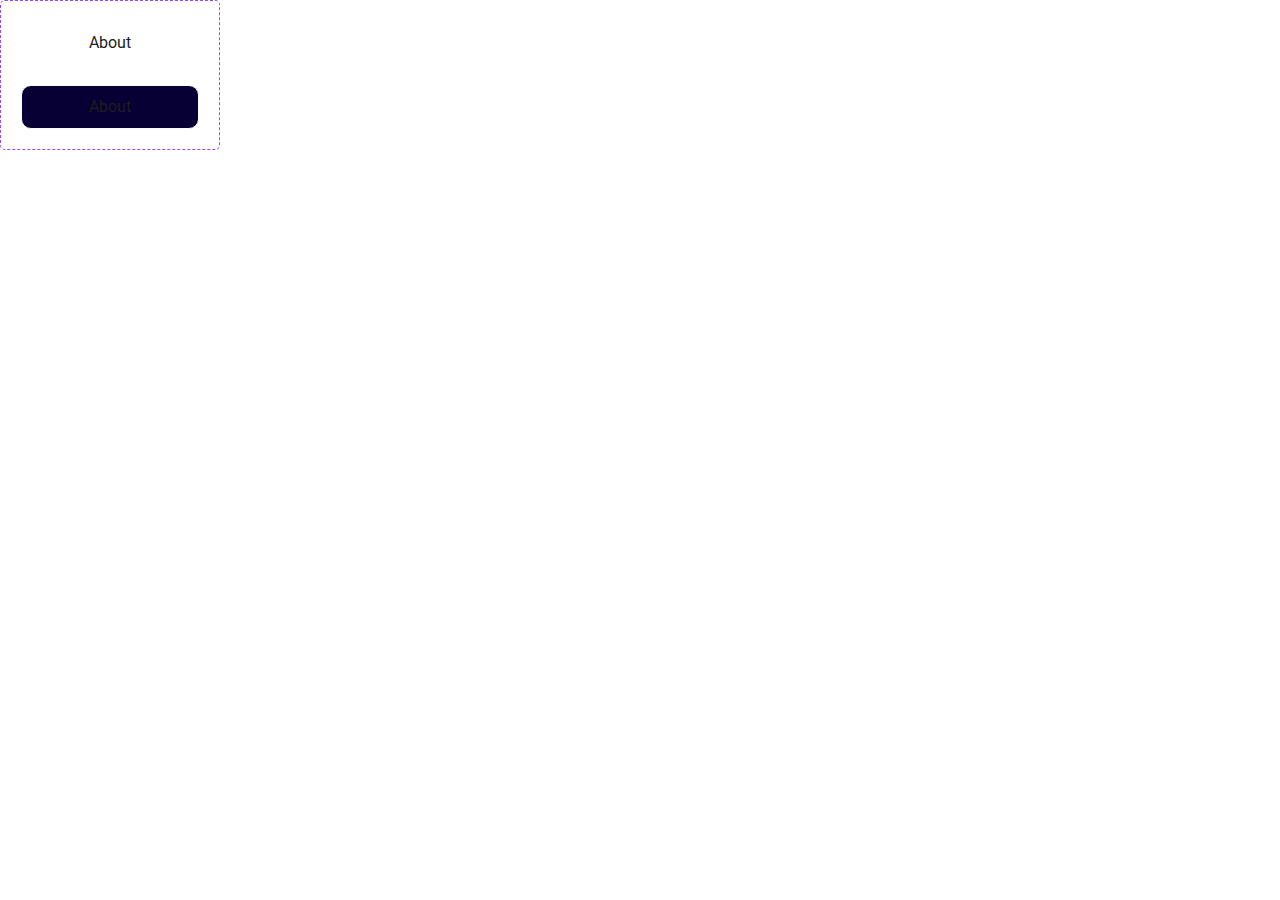
<file: Downloads/Gazal/page-1/about-CgU.html>
<!DOCTYPE html>
<html>
<head>
  <meta charset="utf-8" />
  <link rel="icon" href="/favicon.ico" />
  <meta name="viewport" content="width=device-width, initial-scale=1" />
  <meta name="theme-color" content="#000000" />
  <title>About</title>
  <link rel="stylesheet" href="https://fonts.googleapis.com/css?family=Roboto%3A400"/>
  <link rel="stylesheet" href="https://fonts.googleapis.com/css?family=Source+Sans+Pro%3A400"/>
  <link rel="stylesheet" href="./styles/about-CgU.css"/>
</head>
<body>
<div class="about-foA">
  <div class="property-1default-27v">About</div>
  <div class="property-1variant2-hzk">About </div>
</div>
</body>
</file>
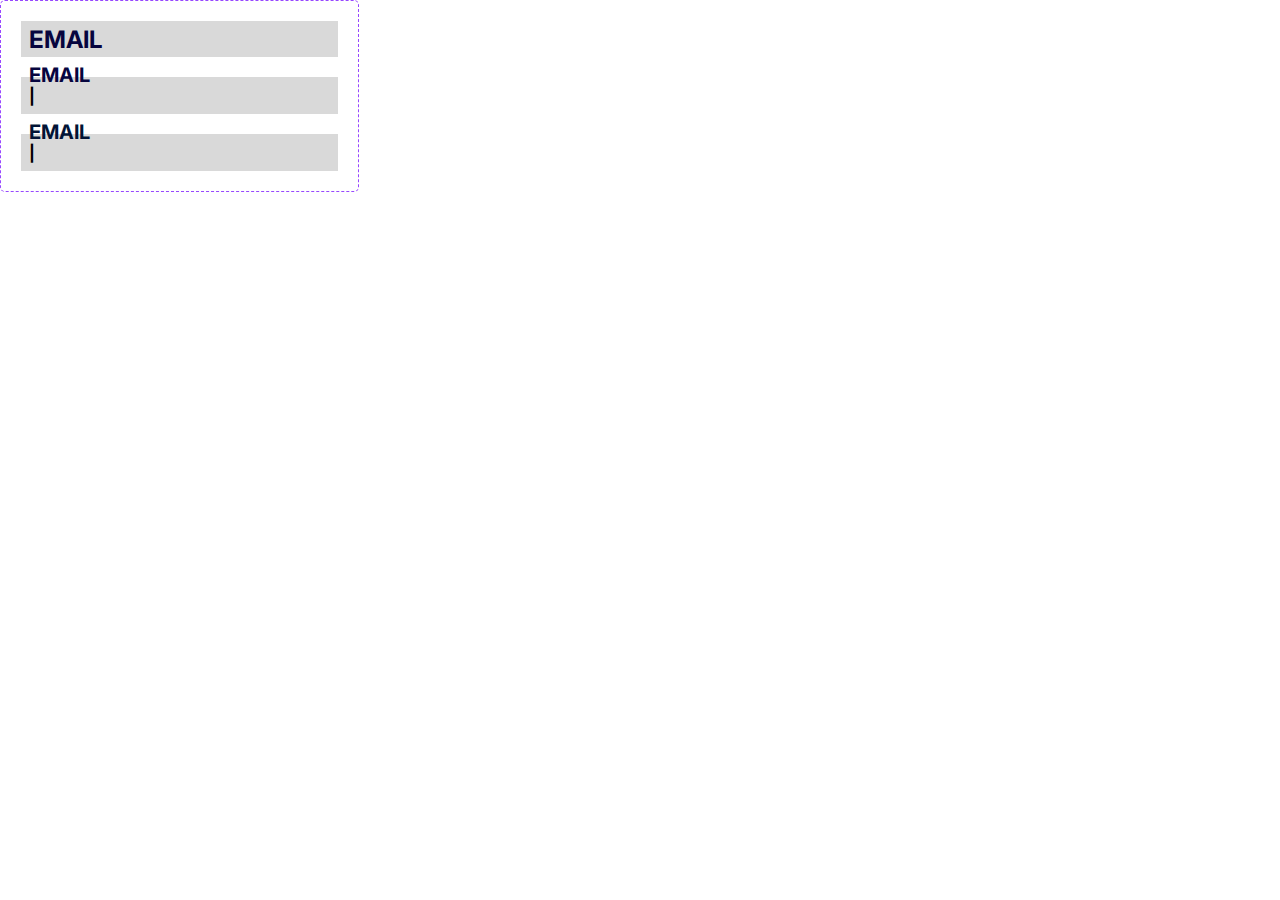
<file: Downloads/Gazal/page-1/component-1.html>
<!DOCTYPE html>
<html>
<head>
  <meta charset="utf-8" />
  <link rel="icon" href="/favicon.ico" />
  <meta name="viewport" content="width=device-width, initial-scale=1" />
  <meta name="theme-color" content="#000000" />
  <title>Component 1</title>
  <link rel="stylesheet" href="https://fonts.googleapis.com/css?family=Source+Sans+Pro%3A700"/>
  <link rel="stylesheet" href="https://fonts.googleapis.com/css?family=Inter%3A700"/>
  <link rel="stylesheet" href="./styles/component-1.css"/>
</head>
<body>
<div class="component-1-Bit">
  <div class="property-1default-vAg">EMAIL</div>
  <div class="property-1variant2-zwE">
    <p class="item--Yxk">|</p>
    <p class="email-qwr">EMAIL</p>
  </div>
  <div class="property-1variant3-kJ8">
    <p class="item--tfE">|</p>
    <p class="email-QtU">EMAIL</p>
  </div>
</div>
</body>
</file>
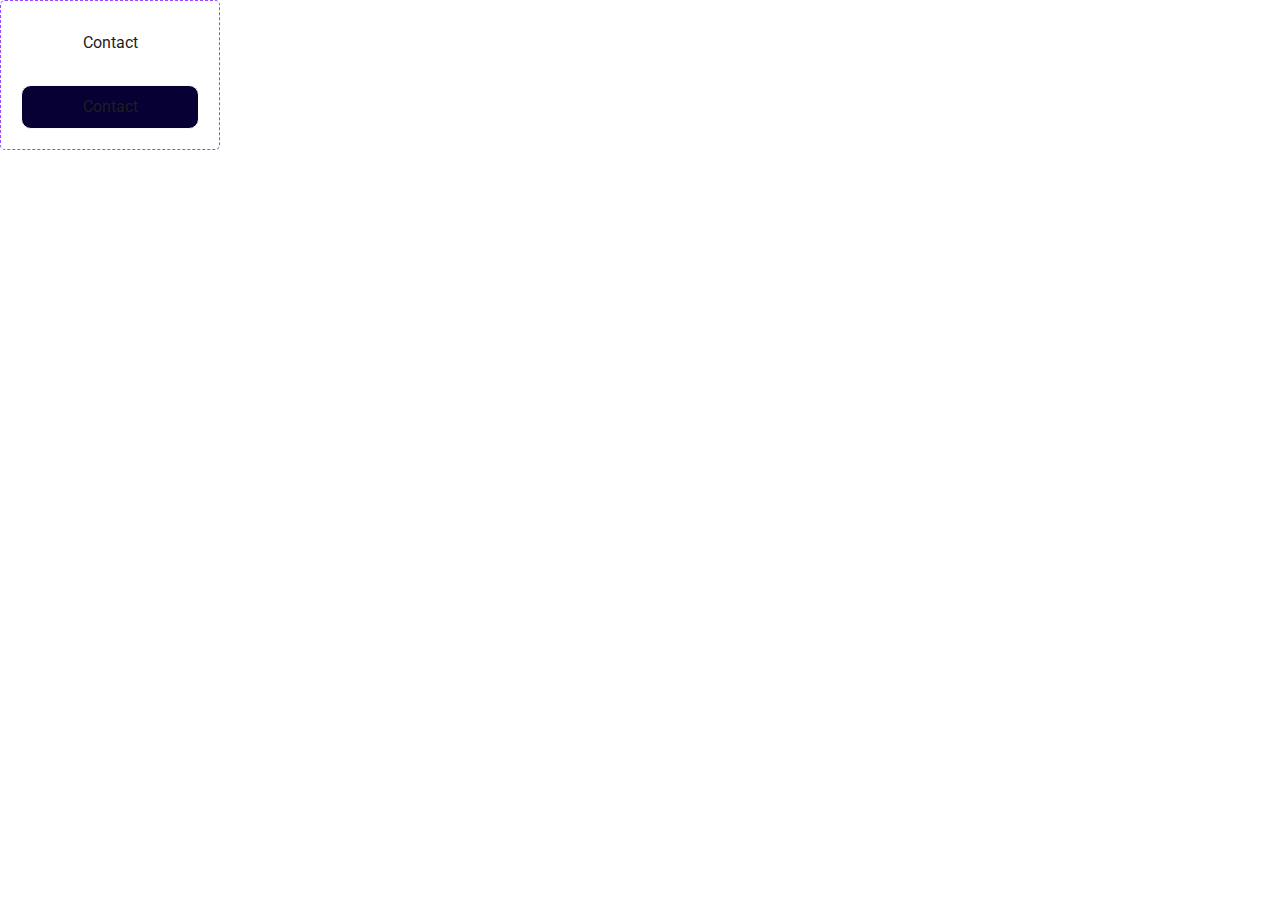
<file: Downloads/Gazal/page-1/contact-Sc4.html>
<!DOCTYPE html>
<html>
<head>
  <meta charset="utf-8" />
  <link rel="icon" href="/favicon.ico" />
  <meta name="viewport" content="width=device-width, initial-scale=1" />
  <meta name="theme-color" content="#000000" />
  <title>Contact</title>
  <link rel="stylesheet" href="https://fonts.googleapis.com/css?family=Source+Sans+Pro%3A400"/>
  <link rel="stylesheet" href="https://fonts.googleapis.com/css?family=Roboto%3A400"/>
  <link rel="stylesheet" href="./styles/contact-Sc4.css"/>
</head>
<body>
<div class="contact-kLk">
  <div class="property-1default-6vQ">Contact</div>
  <div class="property-1variant2-aqa">Contact </div>
</div>
</body>
</file>
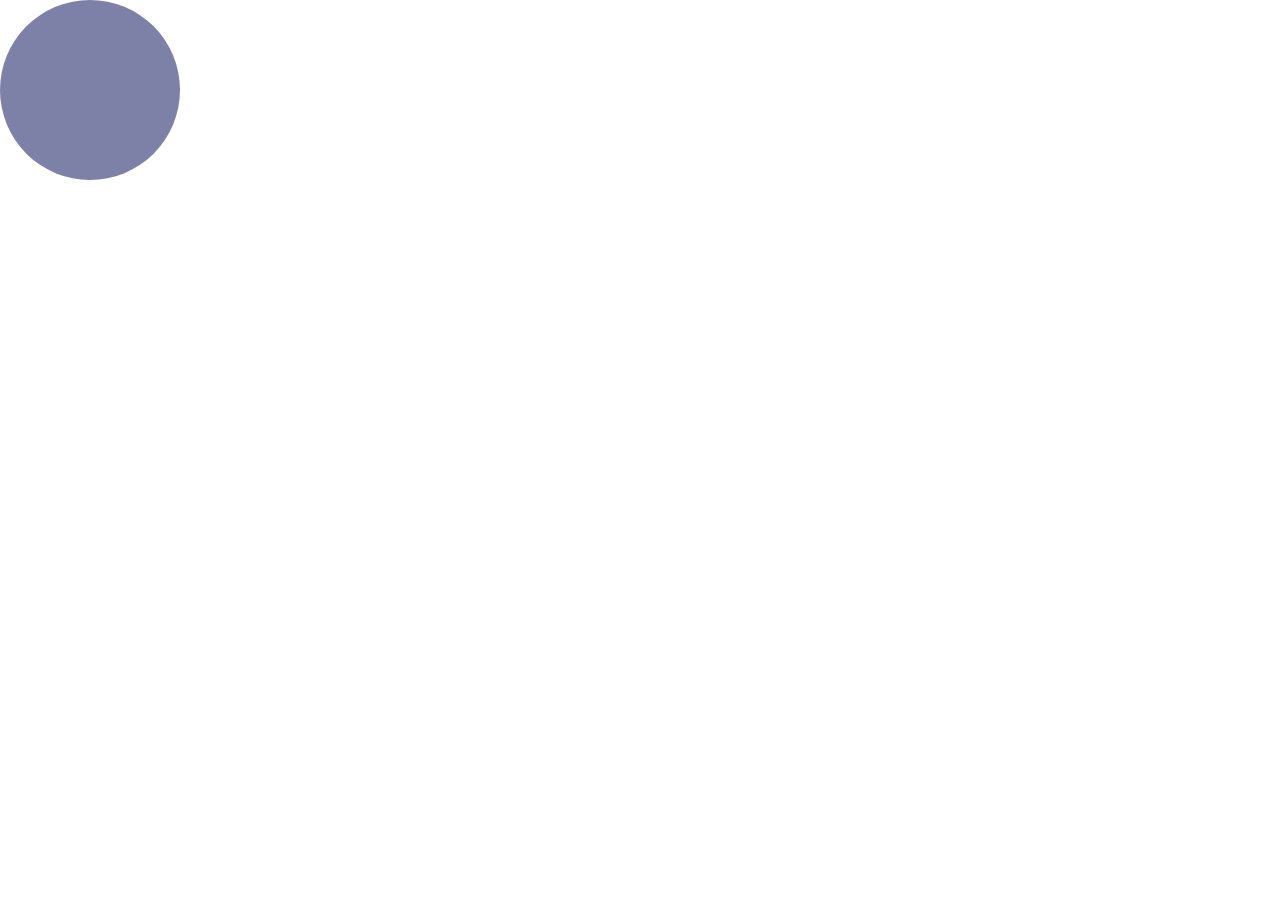
<file: Downloads/Gazal/page-1/ellipse-794.html>
<!DOCTYPE html>
<html>
<head>
  <meta charset="utf-8" />
  <link rel="icon" href="/favicon.ico" />
  <meta name="viewport" content="width=device-width, initial-scale=1" />
  <meta name="theme-color" content="#000000" />
  <title>Ellipse 794</title>
  <link rel="stylesheet" href="./styles/ellipse-794.css"/>
</head>
<body>
<div class="ellipse-794-2Hr">
</div>
</body>
</file>
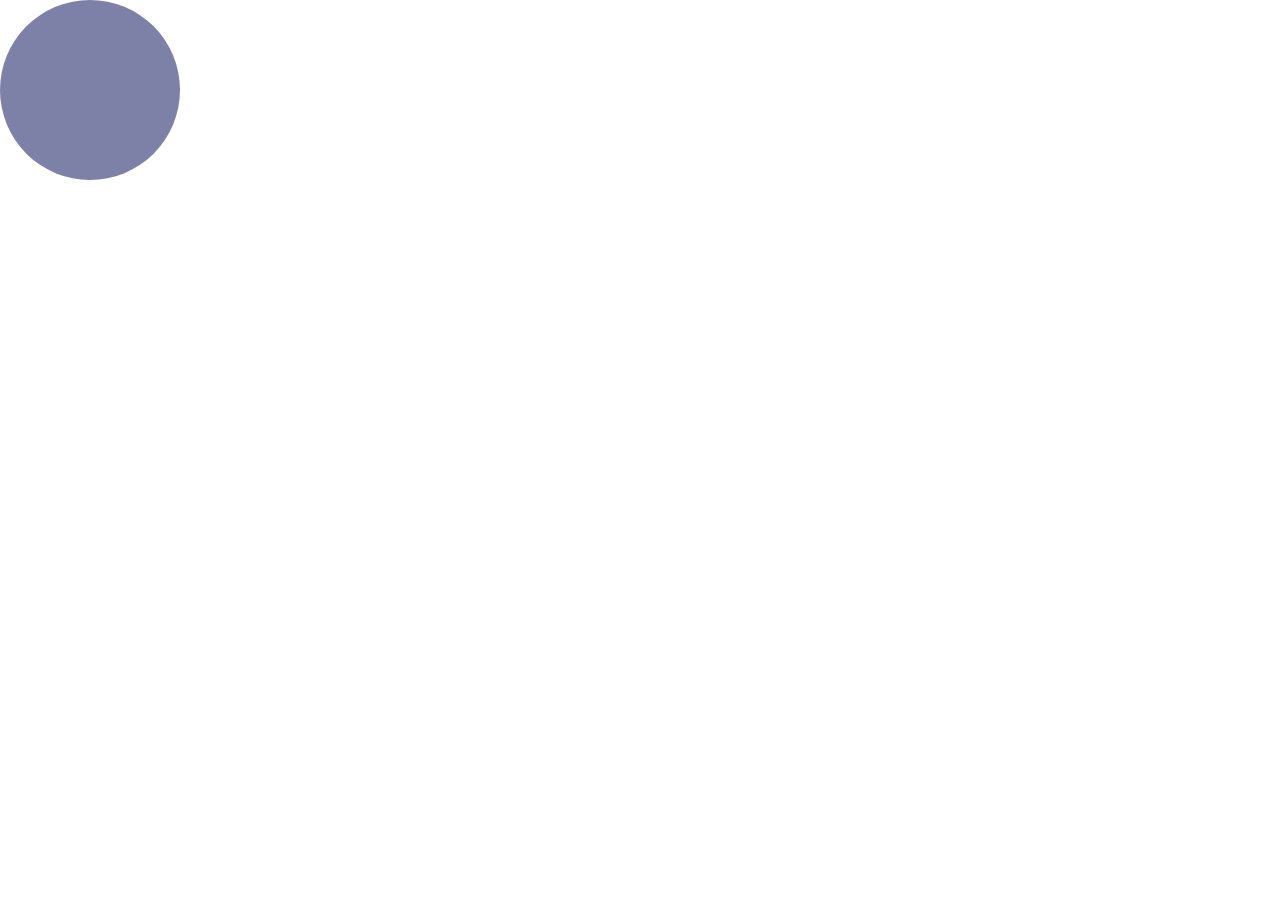
<file: Downloads/Gazal/page-1/ellipse-795.html>
<!DOCTYPE html>
<html>
<head>
  <meta charset="utf-8" />
  <link rel="icon" href="/favicon.ico" />
  <meta name="viewport" content="width=device-width, initial-scale=1" />
  <meta name="theme-color" content="#000000" />
  <title>Ellipse 795</title>
  <link rel="stylesheet" href="./styles/ellipse-795.css"/>
</head>
<body>
<div class="ellipse-795-7ac">
</div>
</body>
</file>
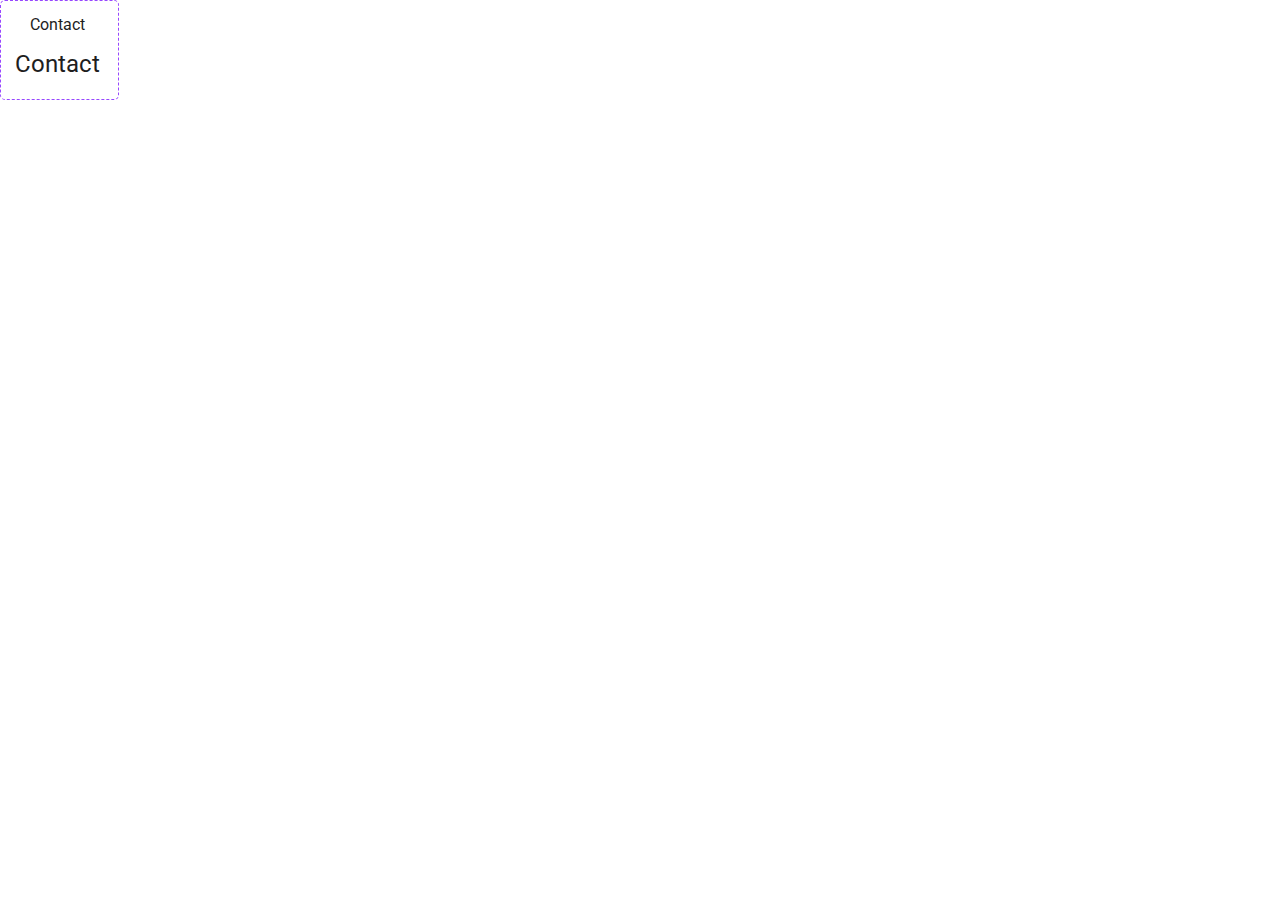
<file: Downloads/Gazal/page-1/features-iSQ.html>
<!DOCTYPE html>
<html>
<head>
  <meta charset="utf-8" />
  <link rel="icon" href="/favicon.ico" />
  <meta name="viewport" content="width=device-width, initial-scale=1" />
  <meta name="theme-color" content="#000000" />
  <title>Features</title>
  <link rel="stylesheet" href="https://fonts.googleapis.com/css?family=Roboto%3A400"/>
  <link rel="stylesheet" href="https://fonts.googleapis.com/css?family=Source+Sans+Pro%3A400"/>
  <link rel="stylesheet" href="./styles/features-iSQ.css"/>
</head>
<body>
<div class="features-4w6">
  <div class="property-1default-cBv">Contact</div>
  <div class="property-1variant2-JaY">Contact </div>
</div>
</body>
</file>
<file: Downloads/Gazal/page-1/styles/about-CgU.css>
html {
	font-size:62.5%;
}
* {
	margin: 0;
	padding: 0;
}
ul, li {
	list-style: none;
}
input {
	border: none;
}
body {
  width: 22rem;
}.about-foA {
  box-sizing: border-box;
  padding: 2rem;
  width: 100%;
  overflow: hidden;
  position: relative;
  align-items: center;
  display: flex;
  flex-direction: column;
  border: dashed 0.1rem #9747ff;
  border-radius: 0.5rem;
}
.about-foA .property-1default-27v {
  margin-bottom: 2rem;
  width: 100%;
  height: 4.4rem;
  cursor: pointer;
  font-size: 1.6rem;
  font-weight: 400;
  line-height: 1.1725;
  color: #1e1e1e;
  font-family: Roboto, 'Source Sans Pro';
  white-space: nowrap;
  display: flex;
  align-items: center;
  justify-content: center;
  flex-shrink: 0;
}
.about-foA .property-1variant2-hzk {
  width: 100%;
  height: 4.4rem;
  font-size: 1.6rem;
  font-weight: 400;
  line-height: 1.1725;
  color: #1e1e1e;
  font-family: Roboto, 'Source Sans Pro';
  white-space: nowrap;
  display: flex;
  align-items: center;
  justify-content: center;
  border: solid 0.1rem #fdf9f9;
  box-sizing: border-box;
  border-radius: 1rem;
  background-color: #070034;
  flex-shrink: 0;
}
</file>
<file: Downloads/Gazal/page-1/styles/component-1.css>
html {
	font-size:62.5%;
}
* {
	margin: 0;
	padding: 0;
}
ul, li {
	list-style: none;
}
input {
	border: none;
}
body {
  width: 35.9rem;
}.component-1-Bit {
  box-sizing: border-box;
  padding: 2rem;
  width: 100%;
  overflow: hidden;
  position: relative;
  row-gap: 2rem;
  align-items: center;
  display: flex;
  flex-direction: column;
  border: dashed 0.1rem #9747ff;
  border-radius: 0.5rem;
}
.component-1-Bit .property-1default-vAg {
  box-sizing: border-box;
  padding: 0.4rem 0.8rem 0.3rem 0.8rem;
  width: 100%;
  cursor: pointer;
  font-size: 2.4rem;
  font-weight: 700;
  line-height: 1.2125;
  color: #07053f;
  font-family: Inter, 'Source Sans Pro';
  white-space: nowrap;
  background-color: #d9d9d9;
  flex-shrink: 0;
}
.component-1-Bit .property-1variant2-zwE {
  width: 100%;
  height: 3.7rem;
  cursor: pointer;
  position: relative;
  background-color: #d9d9d9;
  flex-shrink: 0;
}
.component-1-Bit .property-1variant2-zwE .item--Yxk {
  width: 0.6rem;
  height: 2rem;
  position: absolute;
  left: 0.8rem;
  top: 1rem;
  font-size: 1.6rem;
  font-weight: 700;
  line-height: 1.2125;
  color: #000000;
  font-family: Inter, 'Source Sans Pro';
  white-space: nowrap;
}
.component-1-Bit .property-1variant2-zwE .email-qwr {
  width: 6.3rem;
  height: 2.5rem;
  position: absolute;
  left: 0.8rem;
  top: -1.4rem;
  font-size: 2rem;
  font-weight: 700;
  line-height: 1.2125;
  color: #07053f;
  font-family: Inter, 'Source Sans Pro';
  white-space: nowrap;
}
.component-1-Bit .property-1variant3-kJ8 {
  width: 100%;
  height: 3.7rem;
  cursor: pointer;
  position: relative;
  background-color: #d9d9d9;
  flex-shrink: 0;
}
.component-1-Bit .property-1variant3-kJ8 .item--tfE {
  width: 0.6rem;
  height: 2rem;
  position: absolute;
  left: 0.8rem;
  top: 1rem;
  font-size: 1.6rem;
  font-weight: 700;
  line-height: 1.2125;
  font-family: Inter, 'Source Sans Pro';
  white-space: nowrap;
}
.component-1-Bit .property-1variant3-kJ8 .email-QtU {
  width: 6.3rem;
  height: 2.5rem;
  position: absolute;
  left: 0.8rem;
  top: -1.4rem;
  font-size: 2rem;
  font-weight: 700;
  line-height: 1.2125;
  color: #021436;
  font-family: Inter, 'Source Sans Pro';
  white-space: nowrap;
}
</file>
<file: Downloads/Gazal/page-1/styles/contact-Sc4.css>
html {
	font-size:62.5%;
}
* {
	margin: 0;
	padding: 0;
}
ul, li {
	list-style: none;
}
input {
	border: none;
}
body {
  width: 22rem;
}.contact-kLk {
  box-sizing: border-box;
  padding: 2rem;
  width: 100%;
  overflow: hidden;
  position: relative;
  align-items: center;
  display: flex;
  flex-direction: column;
  border: dashed 0.1rem #9747ff;
  border-radius: 0.5rem;
}
.contact-kLk .property-1default-6vQ {
  margin-bottom: 2rem;
  width: 100%;
  height: 4.4rem;
  cursor: pointer;
  font-size: 1.6rem;
  font-weight: 400;
  line-height: 1.1725;
  color: #1e1e1e;
  font-family: Roboto, 'Source Sans Pro';
  white-space: nowrap;
  display: flex;
  align-items: center;
  justify-content: center;
  flex-shrink: 0;
}
.contact-kLk .property-1variant2-aqa {
  width: 100%;
  height: 4.4rem;
  font-size: 1.6rem;
  font-weight: 400;
  line-height: 1.1725;
  color: #1e1e1e;
  font-family: Roboto, 'Source Sans Pro';
  white-space: nowrap;
  display: flex;
  align-items: center;
  justify-content: center;
  border: solid 0.1rem #fdf9f9;
  box-sizing: border-box;
  border-radius: 1rem;
  background-color: #070034;
  flex-shrink: 0;
}
</file>
<file: Downloads/Gazal/page-1/styles/ellipse-794.css>
html {
	font-size:62.5%;
}
* {
	margin: 0;
	padding: 0;
}
ul, li {
	list-style: none;
}
input {
	border: none;
}
body {
  width: 18rem;
}.ellipse-794-2Hr {
  width: 100%;
  height: 18rem;
  background-color: rgba(0, 8, 85, 0.5099999905);
  border-radius: 9rem;
}
</file>
<file: Downloads/Gazal/page-1/styles/ellipse-795.css>
html {
	font-size:62.5%;
}
* {
	margin: 0;
	padding: 0;
}
ul, li {
	list-style: none;
}
input {
	border: none;
}
body {
  width: 18rem;
}.ellipse-795-7ac {
  width: 100%;
  height: 18rem;
  background-color: rgba(0, 8, 85, 0.5099999905);
  border-radius: 9rem;
}
</file>
<file: Downloads/Gazal/page-1/styles/features-iSQ.css>
html {
	font-size:62.5%;
}
* {
	margin: 0;
	padding: 0;
}
ul, li {
	list-style: none;
}
input {
	border: none;
}
body {
  width: 11.9rem;
}.features-4w6 {
  box-sizing: border-box;
  padding: 1.5rem 1rem 2.5rem 1.4rem;
  width: 100%;
  overflow: hidden;
  position: relative;
  align-items: center;
  display: flex;
  flex-direction: column;
  border: dashed 0.1rem #9747ff;
  border-radius: 0.5rem;
}
.features-4w6 .property-1default-cBv {
  margin: 0rem 1.8rem 1.5rem 1.5rem;
  width: calc(100% - 3.3rem);
  cursor: pointer;
  font-size: 1.6rem;
  font-weight: 400;
  line-height: 1.1725;
  color: #1e1e1e;
  font-family: Roboto, 'Source Sans Pro';
  white-space: nowrap;
  flex-shrink: 0;
}
.features-4w6 .property-1variant2-JaY {
  width: 100%;
  height: 2.4rem;
  font-size: 2.4rem;
  font-weight: 400;
  line-height: 1.1725;
  color: #1e1e1e;
  font-family: Roboto, 'Source Sans Pro';
  white-space: nowrap;
  flex-shrink: 0;
}
</file>
